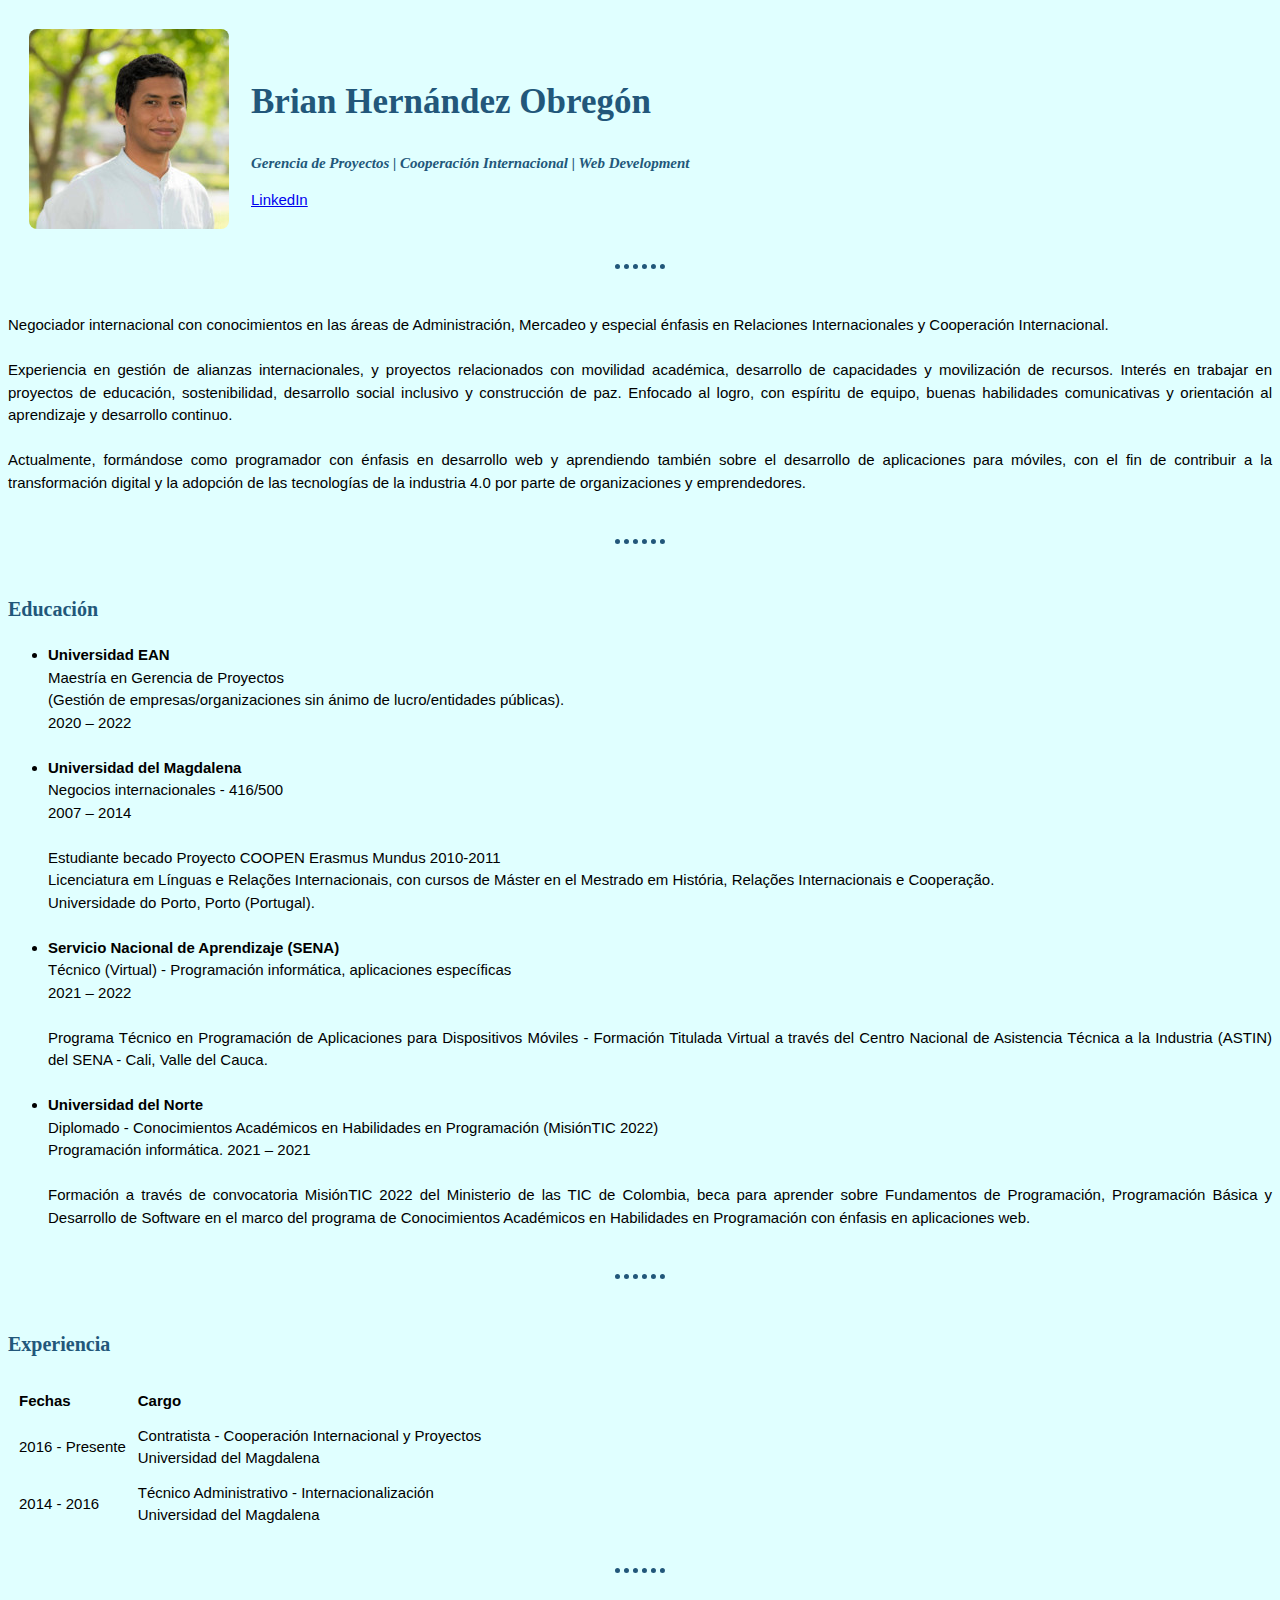
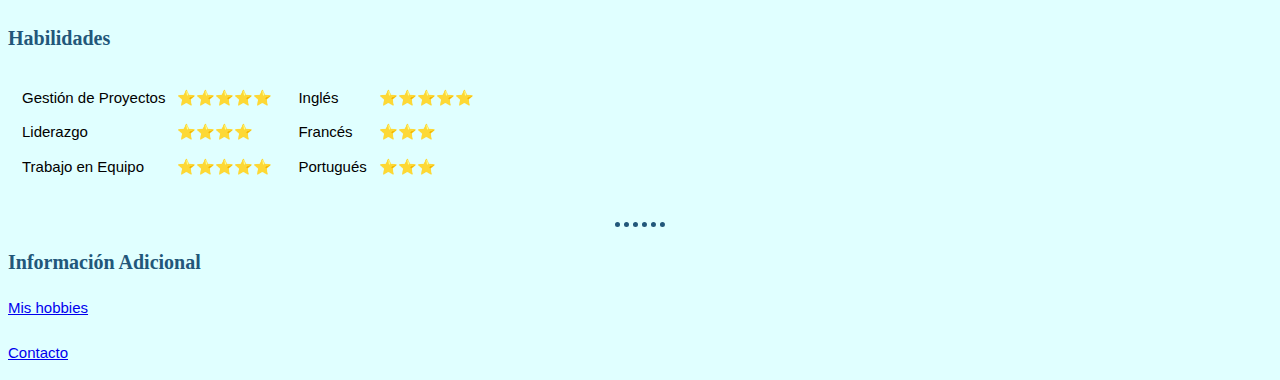
<file: index.html>
<!DOCTYPE html>
<html lang="en" dir="ltr">
  <head>
    <meta charset="utf-8">
    <meta http-equiv="Content-Type" content="text/html; charset=UTF-8">
    <meta name="viewport" content="width=device-width, initial-scale=1.0">
    <meta http-equiv="X-UA-Compatible" content="IE=Edge">
    <title>Sitio Personal de Brian Hernández</title>
    <link rel="stylesheet" href="css/styles.css">

  </head>

  <body>
    <table cellspacing=20>
      <tr>
        <td><img src="Brian.jpg" alt="Foto de Perfil de Brian"></td>
        <td><h1>Brian Hernández Obregón</h1>
            <p><em><strong>Gerencia de Proyectos | Cooperación Internacional
              | Web Development</strong></em></p>
              <a href="https://www.linkedin.com/in/brian-hern%C3%A1ndez/">
                LinkedIn</a>
              <br></td>
      </tr>
    </table>

    <hr>
    <br>
    <p>Negociador internacional con conocimientos en las áreas de
      Administración, Mercadeo y especial énfasis en Relaciones Internacionales
      y Cooperación Internacional. <br>
      <br>
      Experiencia en gestión de alianzas internacionales, y proyectos
      relacionados con movilidad académica, desarrollo de capacidades y
      movilización de recursos. Interés en trabajar en proyectos de educación,
      sostenibilidad, desarrollo social inclusivo y construcción de paz.
      Enfocado al logro, con espíritu de equipo, buenas habilidades
      comunicativas y orientación al aprendizaje y desarrollo continuo. <br>
      <br>
      Actualmente, formándose como programador con énfasis en desarrollo web
      y aprendiendo también sobre el desarrollo de aplicaciones para móviles,
      con el fin de contribuir a la transformación digital y la adopción de las
      tecnologías de la industria 4.0 por parte de organizaciones y
      emprendedores.</p>
      <br>
      <hr>
      <br>
      <h3>Educación</h3>
      <ul>
        <li><strong>Universidad EAN</strong> <br>
        Maestría en Gerencia de Proyectos <br>
        (Gestión de empresas/organizaciones sin
        ánimo de lucro/entidades públicas). <br>
        2020 – 2022</li>
        <br>
        <li><strong>Universidad del Magdalena</strong><br>
        Negocios internacionales - 416/500 <br>
        2007 – 2014 <br>
        <br>
        Estudiante becado Proyecto COOPEN Erasmus Mundus 2010-2011 <br>
        Licenciatura em Línguas e Relações Internacionais, con cursos de Máster
        en el Mestrado em História, Relações Internacionais e Cooperação. <br>
        Universidade do Porto, Porto (Portugal).</li>
        <br>
        <li><strong>Servicio Nacional de Aprendizaje (SENA)</strong> <br>
        Técnico (Virtual) - Programación informática, aplicaciones específicas
        <br>
        2021 – 2022 <br>
        <br>
        Programa Técnico en Programación de Aplicaciones para Dispositivos
        Móviles - Formación Titulada Virtual a través del Centro Nacional de
        Asistencia Técnica a la Industria (ASTIN) del SENA - Cali, Valle del
        Cauca.</li>
        <br>
        <li> <strong>Universidad del Norte</strong> <br>
        Diplomado - Conocimientos Académicos en Habilidades en Programación
        (MisiónTIC 2022) <br>
        Programación informática. 2021 – 2021 <br>
        <br>
        Formación a través de convocatoria MisiónTIC 2022 del Ministerio de las
        TIC de Colombia, beca para aprender sobre Fundamentos de Programación,
        Programación Básica y Desarrollo de Software en el marco del programa
        de Conocimientos Académicos en Habilidades en Programación con énfasis
        en aplicaciones web.</li>
      </ul>
      <br>
      <hr>
      <br>
      <h3>Experiencia</h3>
      <table cellspacing=10>
        <thead>
          <tr>
            <th>Fechas</th>
            <th>Cargo</th>
          </tr>
        </thead>
        <tbody>
          <tr>
            <td>2016 - Presente</td>
            <td>Contratista - Cooperación Internacional y Proyectos <br>
            Universidad del Magdalena</td>
          </tr>
          <tr>
            <td>2014 - 2016</td>
            <td>Técnico Administrativo - Internacionalización <br>
            Universidad del Magdalena</td>
          </tr>
        </tbody>
      </table>
      <br>
      <hr>
      <br>
      <h3>Habilidades</h3>

      <table>
        <tr>
          <td><table cellspacing=10>
            <tr>
              <td>Gestión de Proyectos</td>
              <td>⭐⭐⭐⭐⭐</td>
            </tr>
            <tr>
              <td>Liderazgo</td>
              <td> ⭐⭐⭐⭐ </td>
            </tr>
            <tr>
              <td>Trabajo en Equipo </td>
              <td>⭐⭐⭐⭐⭐</td>
            </tr>
          </table></td>
          <td><table cellspacing= 10>
            <tr>
              <td> Inglés</td>
              <td> ⭐⭐⭐⭐⭐ </td>
            </tr>
            <tr>
              <td>Francés</td>
              <td>⭐⭐⭐ </td>
            </tr>
            <tr>
              <td> Portugués</td>
              <td> ⭐⭐⭐ </td>
            </tr>
          </table></td>
        </tr>
      </table>
      <br>
      <hr>
      <h3>Información Adicional</h3>
      <a href="hobbies.html">Mis hobbies</a>
      <br>
      <br>
      <a href="contacto.html">Contacto</a>
      <p></p>
  </body>
</html>
</file>
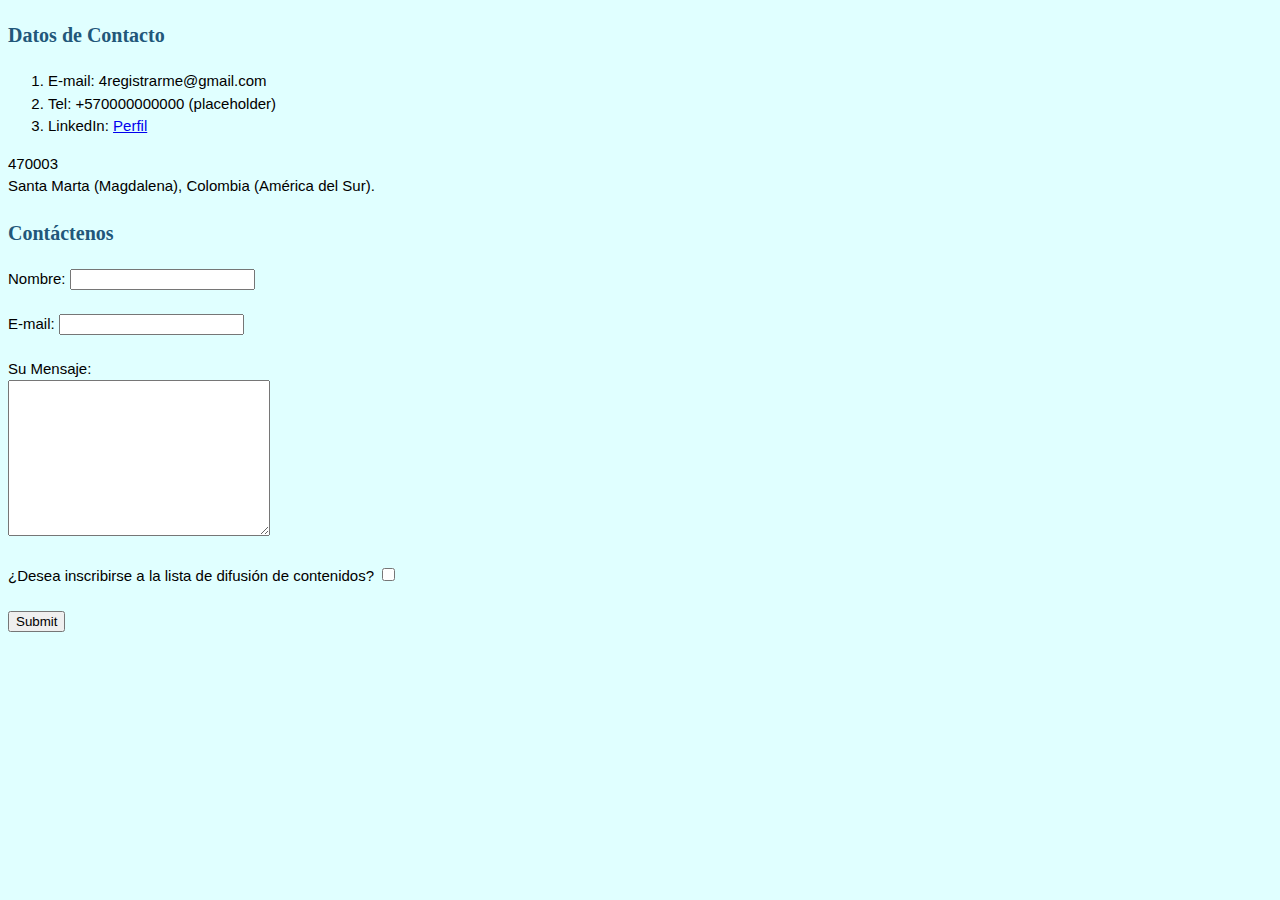
<file: contacto.html>
<!DOCTYPE html>
<html lang="en" dir="ltr">
  <head>
    <meta charset="utf-8">
    <meta http-equiv="Content-Type" content="text/html;charset=UTF-8">
    <meta name="viewport" content="width=device-width, initial-scale=1.0">
    <meta http-equiv="X-UA-Compatible" content="IE=Edge">
    <title>Datos de Contacto</title>
    <link rel="stylesheet" href="css/styles.css">
  </head>
  <body>
    <h3>Datos de Contacto</h3>
    <ol>
      <li>E-mail: 4registrarme@gmail.com</li>
      <li>Tel: +570000000000 (placeholder)</li>
      <li>LinkedIn: <a href="https://www.linkedin.com/in/brian-hern%C3%A1ndez/">Perfil</a></li>
    </ol>
    <p>470003 <br>
      Santa Marta (Magdalena), Colombia (América del Sur).</p>

  <h3>Contáctenos</h3>
  <form class="" action="mailto:4registrarme@gmail.com" method="post" enctype="text/plain">
    <label for="name">Nombre:</label>
    <input type="text" id="name" name="user_name">
    <br>
    <br>
    <label for="mail">E-mail:</label>
    <input type="email" id="mail" name="user_email" value="">
    <br>
    <br>
    <label for="msg">Su Mensaje:</label><br>
    <textarea id="msg" name="user_message" rows="10" cols="30"></textarea>
    <br>
    <br>
    <label for="checkbox">¿Desea inscribirse a la lista de difusión de contenidos?
    </label>
    <input type="checkbox" id="checkbox" name="checkbox">
    <br>
    <br>
    <input type="Submit">
  </form>
  </body>
</html>
</file>
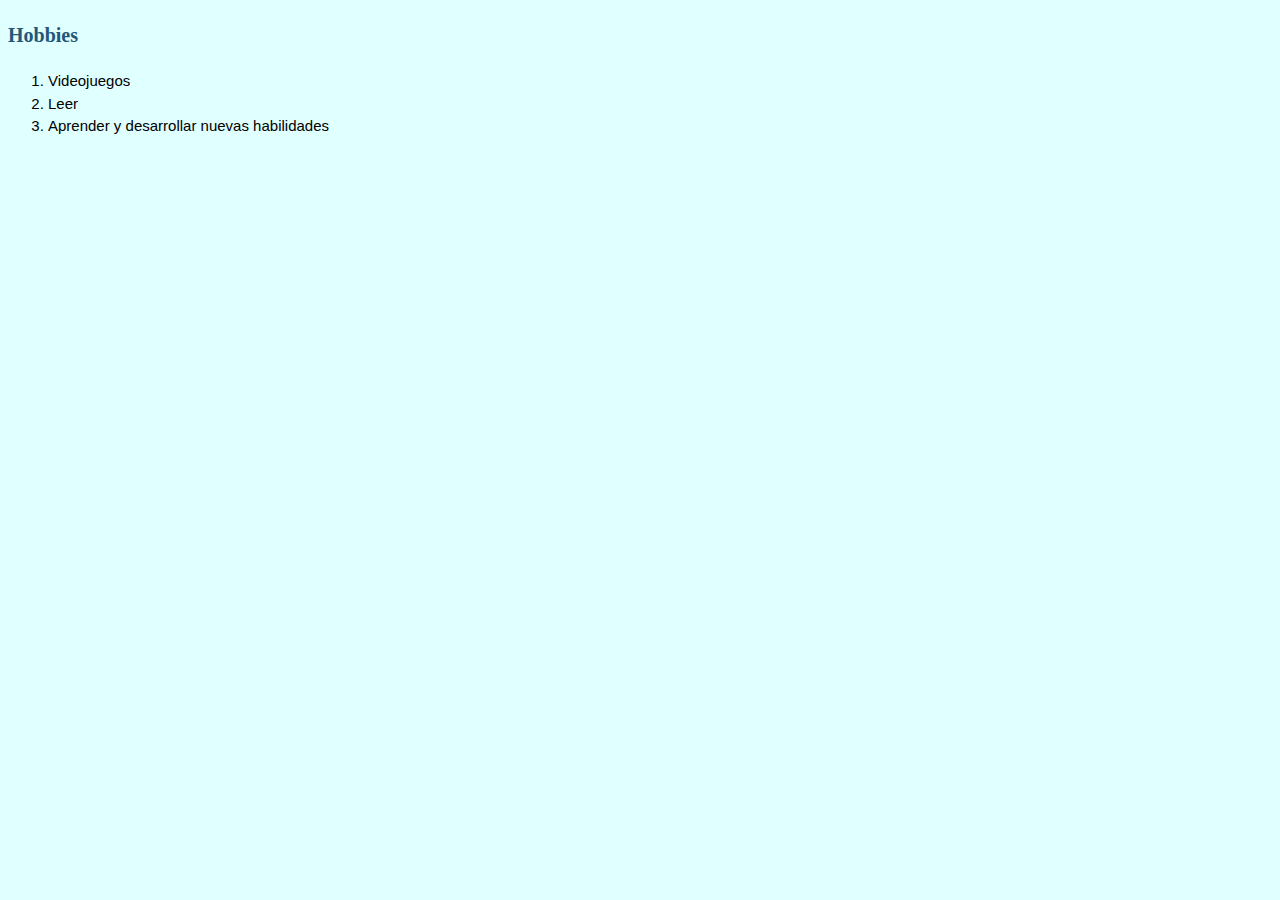
<file: hobbies.html>
<!DOCTYPE html>
<html lang="en" dir="ltr">
  <head>
    <meta charset="utf-8">
    <meta http-equiv="Content-Type" content="text/html;charset=UTF-8">
    <meta name="viewport" content="width=device-width, initial-scale=1.0">
    <meta http-equiv="X-UA-Compatible" content="IE=Edge">
    <title>Mis Hobbies</title>
    <link rel="stylesheet" href="css/styles.css">
  </head>
  <body>
    <h3>Hobbies</h3>
    <ol>
      <li>Videojuegos</li>
      <li>Leer</li>
      <li>Aprender y desarrollar nuevas habilidades</li>
    </ol>
  </body>
</html>
</file>
<file: css/styles.css>
html {
  font-size: 10px;
}
body {
  background-color: lightcyan;
  font-family: Helvetica, Arial, sans-serif;
  font-size: 1.5rem;
  line-height: 1.5;
  text-align: justify;
}
hr {
  background-color: lightcyan;
  border-style: none;
  border-top-style: dotted;
  border-color: #22577A;
  border-width: 5px;
  width: 4%;
}
h1 {
  color: #22577A;
  font-family: serif;
  font-size: 3.5rem;
}
h3 {
  color: #22577A;
  font-family: serif;
  font-size: 2rem;
}
em {
  color: #22577A;
  font-family: serif;
}
img {
  border-radius: 8px;
}
</file>
